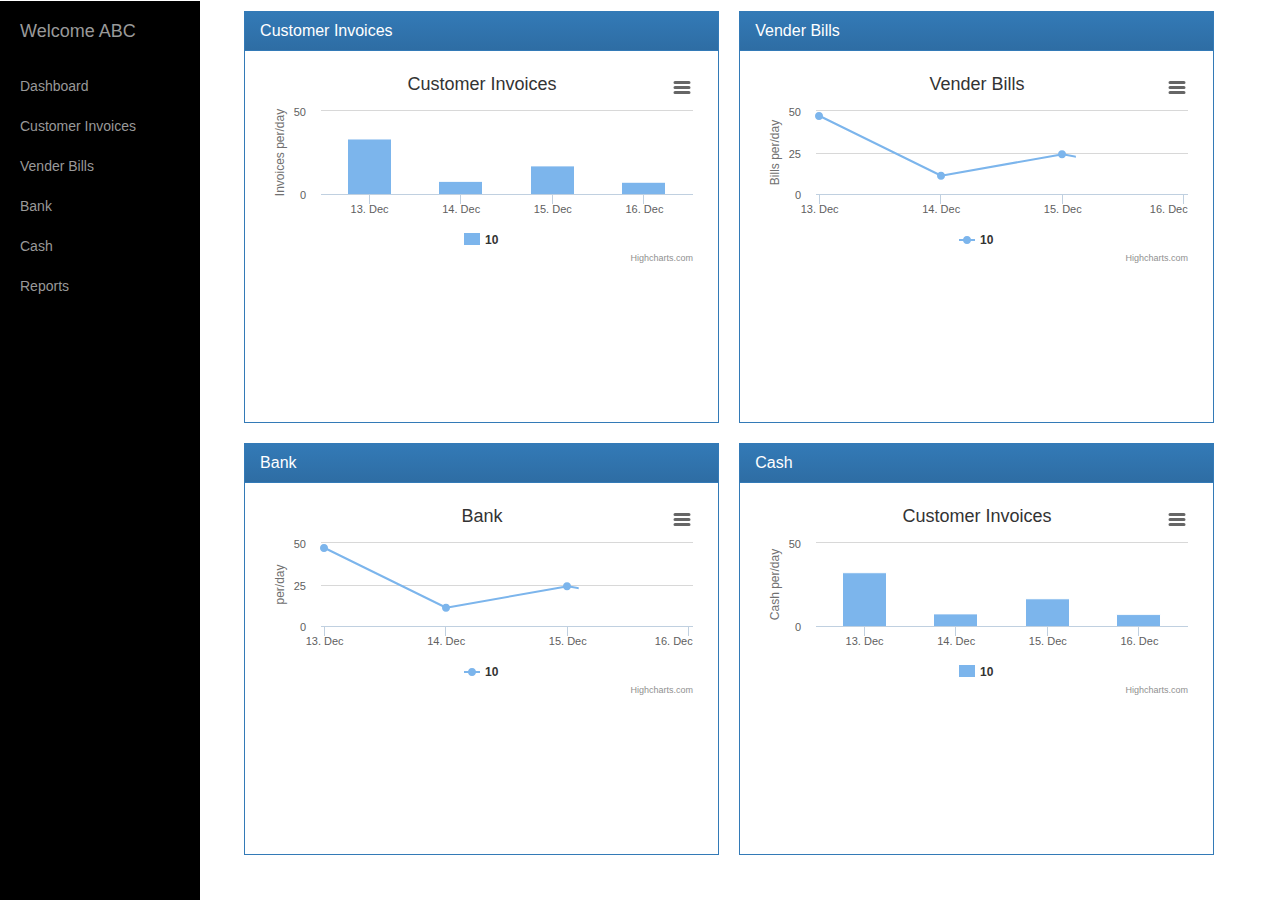
<file: index.html>
<!DOCTYPE html>
<html lang="en" ng-app="account">
<head>
<meta charset="utf-8">
<meta http-equiv="X-UA-Compatible" content="IE=edge">
<meta name="viewport" content="width=device-width, initial-scale=1">
<title>Demo</title>
<link rel="stylesheet" type="text/css"
	href="libs/bs/css/bootstrap.min.css">
<link rel="stylesheet" type="text/css"
	href="libs/bs/css/bootstrap-theme.css">
<link rel="stylesheet" type="text/css" href="app.css">
<link rel="stylesheet" type="text/css" href="simple-sidebar.css">
</head>

<body>
	<div class="row maxHeight">
		<div class="col-md-2"></div>
		<div class="col-md-12" style="height:100%">
			<div class="col-md-12" style="height:100%">
				<div ui-view style="height:100%"></div>
			</div>
		</div>		
	</div>
</body>
<!-- load external js  -->
<script type="text/javascript" src="libs/js/jquery.min.js"></script>
<script type="text/javascript" src="libs/js/angular.min.js"></script>
<script type="text/javascript" src="libs/js/angular-ui-router.min.js"></script>
<script type="text/javascript" src="libs/js/angular-cookies.min.js"></script>
<script type="text/javascript" src="libs/js/bootstrap.min.js"></script>
<script type="text/javascript" src="libs/js/smart-table.min.js"></script>

<script type="text/javascript" src="app.js"></script>
<script type="text/javascript" src="config/routing.js"></script>


<script src="libs/js/highcharts.js"></script>
<script src="libs/js/data.js"></script>
<script src="libs/js/exporting.js"></script>

</html>
</file>
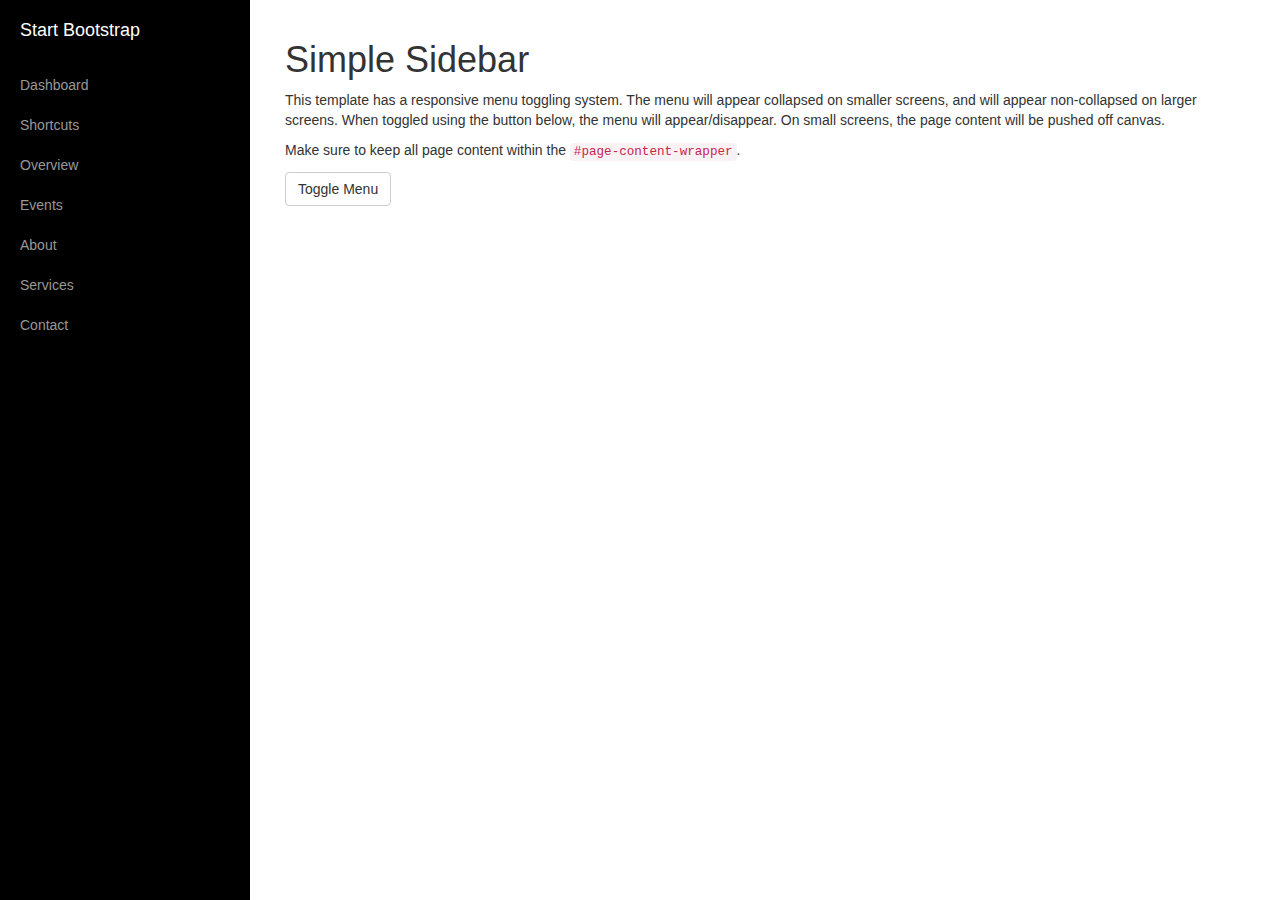
<file: slidbar/index.html>
<!DOCTYPE html>
<html lang="en">

<head>

    <meta charset="utf-8">
    <meta http-equiv="X-UA-Compatible" content="IE=edge">
    <meta name="viewport" content="width=device-width, initial-scale=1">
    <meta name="description" content="">
    <meta name="author" content="">

    <title>Simple Sidebar - Start Bootstrap Template</title>

    <!-- Bootstrap Core CSS -->
    <link href="css/bootstrap.min.css" rel="stylesheet">

    <!-- Custom CSS -->
    <link href="css/simple-sidebar.css" rel="stylesheet">

    <!-- HTML5 Shim and Respond.js IE8 support of HTML5 elements and media queries -->
    <!-- WARNING: Respond.js doesn't work if you view the page via file:// -->
    <!--[if lt IE 9]>
        <script src="https://oss.maxcdn.com/libs/html5shiv/3.7.0/html5shiv.js"></script>
        <script src="https://oss.maxcdn.com/libs/respond.js/1.4.2/respond.min.js"></script>
    <![endif]-->

</head>

<body>

    <div id="wrapper">

        <!-- Sidebar -->
        <div id="sidebar-wrapper">
            <ul class="sidebar-nav">
                <li class="sidebar-brand">
                    <a href="#">
                        Start Bootstrap
                    </a>
                </li>
                <li>
                    <a href="#">Dashboard</a>
                </li>
                <li>
                    <a href="#">Shortcuts</a>
                </li>
                <li>
                    <a href="#">Overview</a>
                </li>
                <li>
                    <a href="#">Events</a>
                </li>
                <li>
                    <a href="#">About</a>
                </li>
                <li>
                    <a href="#">Services</a>
                </li>
                <li>
                    <a href="#">Contact</a>
                </li>
            </ul>
        </div>
        <!-- /#sidebar-wrapper -->

        <!-- Page Content -->
        <div id="page-content-wrapper">
            <div class="container-fluid">
                <div class="row">
                    <div class="col-lg-12">
                        <h1>Simple Sidebar</h1>
                        <p>This template has a responsive menu toggling system. The menu will appear collapsed on smaller screens, and will appear non-collapsed on larger screens. When toggled using the button below, the menu will appear/disappear. On small screens, the page content will be pushed off canvas.</p>
                        <p>Make sure to keep all page content within the <code>#page-content-wrapper</code>.</p>
                        <a href="#menu-toggle" class="btn btn-default" id="menu-toggle">Toggle Menu</a>
                    </div>
                </div>
            </div>
        </div>
        <!-- /#page-content-wrapper -->

    </div>
    <!-- /#wrapper -->

    <!-- jQuery -->
    <script src="js/jquery.js"></script>

    <!-- Bootstrap Core JavaScript -->
    <script src="js/bootstrap.min.js"></script>

    <!-- Menu Toggle Script -->
    <script>
    $("#menu-toggle").click(function(e) {
        e.preventDefault();
        $("#wrapper").toggleClass("toggled");
    });
    </script>

</body>

</html>
</file>
<file: app.css>
* {
    box-shadow: none !important;
    border-radius: 0px !important;
}
body,html {
    height: 99%;
    width: 99%;
    margin: 0px;
    padding: 0px;
}
.form-signin {
    padding: 15px;
    margin: 0 auto;
}
.panel-login {
    margin-top: 20%;
    max-width: 350px;
}
.panel-primary > .panel-login-header {
    font-size: 20px;
    font-weight: 400;
    z-index: 5;
}
.form-signin .form-signin-heading,
.form-signin .checkbox {
    margin-bottom: 10px;
}
.form-signin .checkbox {
    font-weight: normal;
}
.form-signin .form-control {
    position: relative;
    height: auto;
    -webkit-box-sizing: border-box;
    -moz-box-sizing: border-box;
    box-sizing: border-box;
    padding: 10px;
    font-size: 16px;
}
.form-signin .form-control:focus {
    z-index: 2;
}
.form-signin input[type="username"] {
    margin-bottom: 10px;
    border-bottom-right-radius: 0;
    border-bottom-left-radius: 0;
}
.form-signin input[type="password"] {
    margin-bottom: 20px;
    border-top-left-radius: 0;
    border-top-right-radius: 0;
}
.error-alert
{
    display: inline-block;
    margin-left: 45%;
}
.top-header
{
    margin-left: -30px;
    margin-right: -30px;
}
/*.tape-administration-nav
{
    margin-left: -20px;
    margin-top: 20%;
    background-color: azure;
    display: block;
}
.tape-administration-nav>li
{
    width: 100%;
}
.tape-administration-container
{
    padding-left: 10%;
    margin-top: 4%;
}*/


/*test*/

.sideNavRow {
    height: 90%;
}

/* vertical nav */
/* make sidebar nav vertical */
@media ( min-width : 768px) {
    .sidebar-nav .navbar .navbar-collapse {
        padding: 0;
        max-height: none;
    }
    .sidebar-nav .navbar ul {
        float: none;
    }
    .sidebar-nav .navbar ul:not {
        display: block;
    }
    .sidebar-nav .navbar li {
        float: none;
        display: block;
    }
    .sidebar-nav .navbar li a {
        padding-bottom: 12px;
    }
}

.maxHeight
{
    height: 98%;
}
.breadcrumb > li + li:before {
    color: #ccc;
    content: "> ";
    font-weight: bold;
    padding: 0 5px;
}

/*Top Header Navbar*/
#custom-bootstrap-menu.navbar-default {
    font-size: 14px;
    background-color: #2980B9;
    border-width: 0px;
    border-radius: 0px;
    background-image: none !important;
    box-shadow: none;
}
#custom-bootstrap-menu.navbar-default .navbar-header{
    padding:0.2vw 0.5vw;
    background-color: #2C3E50;
}
#custom-bootstrap-menu.navbar-default .navbar-brand {
    background-color: #2C3E50;
    color:#ECF0F1;
}
#custom-bootstrap-menu.navbar-default .navbar-nav{
    padding-left:1vw;
}
#custom-bootstrap-menu.navbar-default .navbar-nav > li{
    padding-top:0.2vw;
    padding-bottom:0.2vw;
}
#custom-bootstrap-menu.navbar-default .navbar-nav > li > a {
    color: rgba(255, 255, 255, 1);
}
#custom-bootstrap-menu.navbar-default .navbar-nav > li > a:hover,
#custom-bootstrap-menu.navbar-default .navbar-nav > li:focus,
#custom-bootstrap-menu.navbar-default .navbar-nav > li:hover {
    /*color: rgba(35, 38, 41, 1);
    background-color: rgba(50, 118, 177, 1);*/
    color: #2980B9;
    background-color:#ECF0F1;
    -webkit-transition-duration: 0.2s;
    -moz-transition-duration: 0.2s;
    -ms-transition-duration: 0.2s;
    -o-transition-duration: 0.2s;
    transition-duration: 0.2s;
}
/*#custom-bootstrap-menu.navbar-default .navbar-nav>.active,
#custom-bootstrap-menu.navbar-default .navbar-nav> .active:hover,
#custom-bootstrap-menu.navbar-default .navbar-nav> .active:focus,
{
    color: #2C3E50;
    background-color:#ECF0F1;
}*/
#custom-bootstrap-menu.navbar-default .navbar-nav > .active > a,
#custom-bootstrap-menu.navbar-default .navbar-nav > .active > a:hover,
#custom-bootstrap-menu.navbar-default .navbar-nav > .active > a:focus{
    background-image: none;
    box-shadow: none;
}
#custom-bootstrap-menu.navbar-default .navbar-nav > .active > a{
    background-color: #1e435f;
}
#custom-bootstrap-menu.navbar-default .navbar-nav > li.active:focus,
#custom-bootstrap-menu.navbar-default .navbar-nav > li.active:hover{

}
#custom-bootstrap-menu.navbar-default .navbar-nav > .active{
    background-color:#2C3E50;
}
#custom-bootstrap-menu.navbar-default .navbar-toggle {
    border-color: #0d3d66;
}
#custom-bootstrap-menu.navbar-default .navbar-toggle:hover,
#custom-bootstrap-menu.navbar-default .navbar-toggle:focus {
    background-color: #0d3d66;
}
#custom-bootstrap-menu.navbar-default .navbar-toggle .icon-bar {
    background-color: #0d3d66;
}
#custom-bootstrap-menu.navbar-default .navbar-toggle:hover .icon-bar,
#custom-bootstrap-menu.navbar-default .navbar-toggle:focus .icon-bar {
    background-color: #3276b1;
}


.form-control{
    border: 2px solid #ccc;
    border-radius: 0px !important;
}

#loader
{
background:url(bg_apple_little.gif) no-repeat center center;
height:200px;
width:200px;
}

#deleteIcon > i:hover
{
    color: #ff3100;
    -webkit-transition-duration: 0.2s;
    -moz-transition-duration: 0.2s;
    -ms-transition-duration: 0.2s;
    -o-transition-duration: 0.2s;
    transition-duration: 0.2s;
}
#deleteIcon > i:active
{
    color: #8f2708;
}

#successIcon > i:hover
{
    color: #6B8F1B;
    -webkit-transition-duration: 0.2s;
    -moz-transition-duration: 0.2s;
    -ms-transition-duration: 0.2s;
    -o-transition-duration: 0.2s;
    transition-duration: 0.2s;
}

#successIcon > i:active
{
    color: #007509;
}

.remove{
    background: #C76868;
    color: #FFF;
    font-weight: bold;
    font-size: 24px;
    border: 0;
    cursor: pointer;
    display: inline-block;
    padding: 4px 9px;
    vertical-align: top;
    line-height: 100%;
}
.add{
    background: #0eff10;
    color: #FFF;
    font-weight: bold;
    font-size: 24px;
    border: 0;
    cursor: pointer;
    display: inline-block;
    padding: 4px 9px;
    vertical-align: top;
    line-height: 100%;
}
</file>
<file: simple-sidebar.css>
/*!
 * Start Bootstrap - Simple Sidebar HTML Template (http://startbootstrap.com)
 * Code licensed under the Apache License v2.0.
 * For details, see http://www.apache.org/licenses/LICENSE-2.0.
 */

/* Toggle Styles */

#wrapper {
    padding-left: 0;
    -webkit-transition: all 0.5s ease;
    -moz-transition: all 0.5s ease;
    -o-transition: all 0.5s ease;
    transition: all 0.5s ease;
}

#wrapper.toggled {
    padding-left: 250px;
}

#sidebar-wrapper {
    z-index: 1000;
    position: fixed;
    left: 250px;
    width: 0;
    height: 100%;
    margin-left: -250px;
    overflow-y: auto;
    background: #000;
    -webkit-transition: all 0.5s ease;
    -moz-transition: all 0.5s ease;
    -o-transition: all 0.5s ease;
    transition: all 0.5s ease;
}

#wrapper.toggled #sidebar-wrapper {
    width: 250px;
}

#page-content-wrapper {
    width: 100%;
    position: absolute;
    padding: 15px;
}

#wrapper.toggled #page-content-wrapper {
    position: absolute;
    margin-right: -250px;
}

/* Sidebar Styles */

.sidebar-nav {
    position: absolute;
    top: 0;
    width: 150px;
    margin: 0;
    padding: 0;
    list-style: none;
}

.sidebar-nav li {
    text-indent: 20px;
    line-height: 40px;
}

.sidebar-nav li a {
    display: block;
    text-decoration: none;
    color: #999999;
}

.sidebar-nav li a:hover {
    text-decoration: none;
    color: #fff;
    background: rgba(255,255,255,0.2);
}

.sidebar-nav li a:active,
.sidebar-nav li a:focus {
    text-decoration: none;
}

.sidebar-nav > .sidebar-brand {
    height: 65px;
    font-size: 18px;
    line-height: 60px;
}

.sidebar-nav > .sidebar-brand a {
    color: #999999;
}

.sidebar-nav > .sidebar-brand a:hover {
    color: #fff;
    background: none;
}

@media(min-width:768px) {
    #wrapper {
        padding-left: 250px;
    }

    #wrapper.toggled {
        padding-left: 0;
    }

    #sidebar-wrapper {
        width: 200px;
    }

    #wrapper.toggled #sidebar-wrapper {
        width: 0;
    }

    #page-content-wrapper {
        padding: 20px;
        position: relative;
    }

    #wrapper.toggled #page-content-wrapper {
        position: relative;
        margin-right: 0;
    }
}
</file>
<file: slidbar/css/simple-sidebar.css>
/*!
 * Start Bootstrap - Simple Sidebar HTML Template (http://startbootstrap.com)
 * Code licensed under the Apache License v2.0.
 * For details, see http://www.apache.org/licenses/LICENSE-2.0.
 */

/* Toggle Styles */

#wrapper {
    padding-left: 0;
    -webkit-transition: all 0.5s ease;
    -moz-transition: all 0.5s ease;
    -o-transition: all 0.5s ease;
    transition: all 0.5s ease;
}

#wrapper.toggled {
    padding-left: 250px;
}

#sidebar-wrapper {
    z-index: 1000;
    position: fixed;
    left: 250px;
    width: 0;
    height: 100%;
    margin-left: -250px;
    overflow-y: auto;
    background: #000;
    -webkit-transition: all 0.5s ease;
    -moz-transition: all 0.5s ease;
    -o-transition: all 0.5s ease;
    transition: all 0.5s ease;
}

#wrapper.toggled #sidebar-wrapper {
    width: 250px;
}

#page-content-wrapper {
    width: 100%;
    position: absolute;
    padding: 15px;
}

#wrapper.toggled #page-content-wrapper {
    position: absolute;
    margin-right: -250px;
}

/* Sidebar Styles */

.sidebar-nav {
    position: absolute;
    top: 0;
    width: 250px;
    margin: 0;
    padding: 0;
    list-style: none;
}

.sidebar-nav li {
    text-indent: 20px;
    line-height: 40px;
}

.sidebar-nav li a {
    display: block;
    text-decoration: none;
    color: #999999;
}

.sidebar-nav li a:hover {
    text-decoration: none;
    color: #fff;
    background: rgba(255,255,255,0.2);
}

.sidebar-nav li a:active,
.sidebar-nav li a:focus {
    text-decoration: none;
}

.sidebar-nav > .sidebar-brand {
    height: 65px;
    font-size: 18px;
    line-height: 60px;
}

.sidebar-nav > .sidebar-brand a {
    color: #999999;
}

.sidebar-nav > .sidebar-brand a:hover {
    color: #fff;
    background: none;
}

@media(min-width:768px) {
    #wrapper {
        padding-left: 250px;
    }

    #wrapper.toggled {
        padding-left: 0;
    }

    #sidebar-wrapper {
        width: 250px;
    }

    #wrapper.toggled #sidebar-wrapper {
        width: 0;
    }

    #page-content-wrapper {
        padding: 20px;
        position: relative;
    }

    #wrapper.toggled #page-content-wrapper {
        position: relative;
        margin-right: 0;
    }
}
</file>
